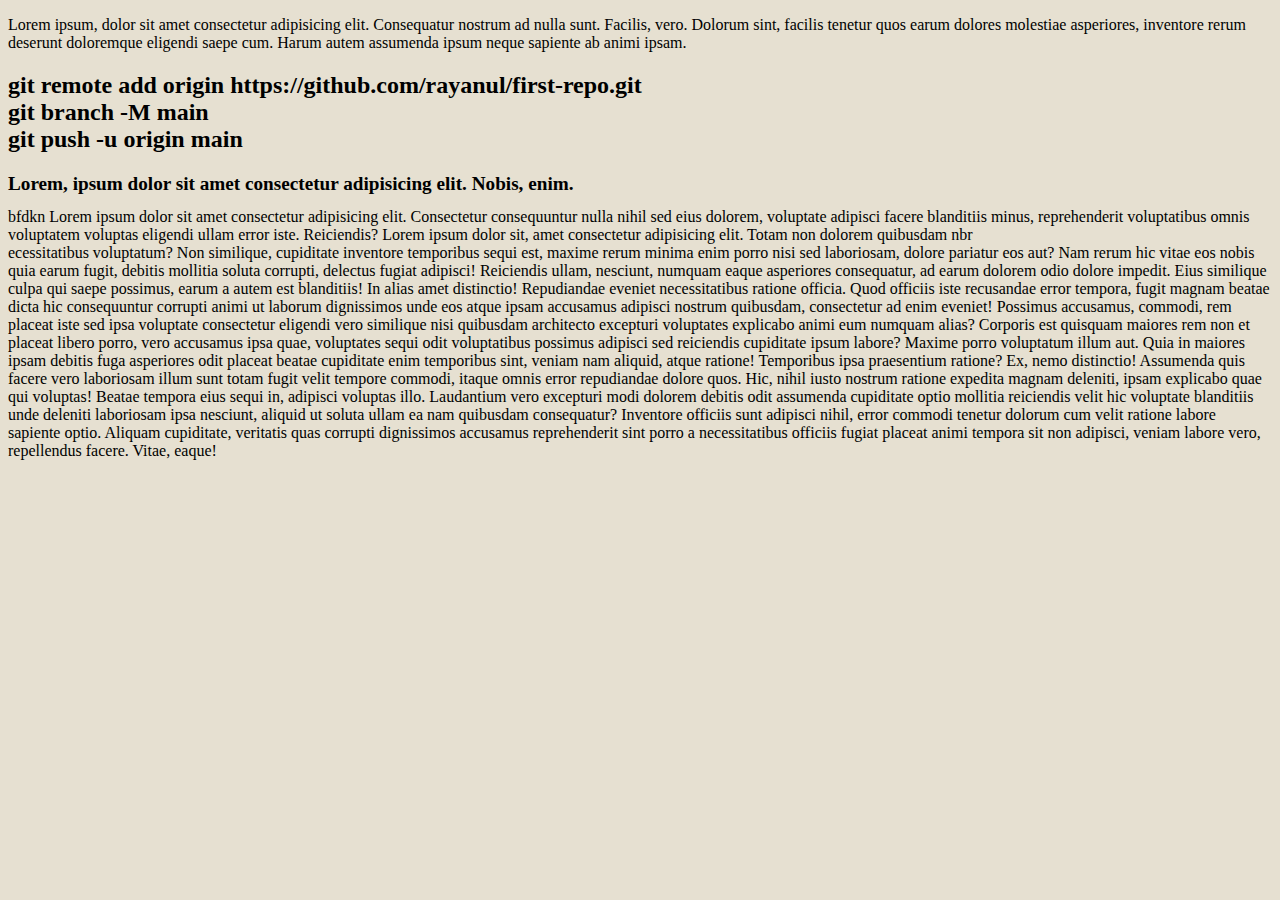
<file: index.html>
<!DOCTYPE html>
<html lang="en">
<head>
    <meta charset="UTF-8">
    <meta name="viewport" content="width=device-width, initial-scale=1.0">
    <title>Document</title>
    <link rel="stylesheet" href="style.css">
</head>
<body>
    <p>Lorem ipsum, dolor sit amet consectetur adipisicing elit. Consequatur nostrum ad nulla sunt. Facilis, vero. Dolorum sint, facilis tenetur quos earum dolores molestiae asperiores, inventore rerum deserunt doloremque eligendi saepe cum. Harum autem assumenda ipsum neque sapiente ab animi ipsam.
        <h2>git remote add origin https://github.com/rayanul/first-repo.git
            <br>git branch -M main
           <br> git push -u origin main
        </h2>
    </p>
    <h1>Lorem, ipsum dolor sit amet consectetur adipisicing elit. Nobis, enim.</h1>
    bfdkn Lorem ipsum dolor sit amet consectetur adipisicing elit. Consectetur consequuntur nulla nihil sed eius dolorem, voluptate adipisci facere blanditiis minus, reprehenderit voluptatibus omnis voluptatem voluptas eligendi ullam error iste. Reiciendis?
    Lorem ipsum dolor sit, amet consectetur adipisicing elit. Totam non dolorem quibusdam nbr <br>
    ecessitatibus voluptatum? Non similique, cupiditate inventore temporibus sequi est, maxime rerum minima enim porro nisi sed laboriosam, dolore pariatur eos aut? Nam rerum hic vitae eos nobis quia earum fugit, debitis mollitia soluta corrupti, delectus fugiat adipisci! Reiciendis ullam, nesciunt, numquam eaque asperiores consequatur, ad earum dolorem odio dolore impedit. Eius similique culpa qui saepe possimus, earum a autem est blanditiis! In alias amet distinctio! Repudiandae eveniet necessitatibus ratione officia. Quod officiis iste recusandae error tempora, fugit magnam beatae dicta hic consequuntur corrupti animi ut laborum dignissimos unde eos atque ipsam accusamus adipisci nostrum quibusdam, consectetur ad enim eveniet! Possimus accusamus, commodi, rem placeat iste sed ipsa voluptate consectetur eligendi vero similique nisi quibusdam architecto excepturi voluptates explicabo animi eum numquam alias? Corporis est quisquam maiores rem non et placeat libero porro, vero accusamus ipsa quae, voluptates sequi odit voluptatibus possimus adipisci sed reiciendis cupiditate ipsum labore? Maxime porro voluptatum illum aut. Quia in maiores ipsam debitis fuga asperiores odit placeat beatae cupiditate enim temporibus sint, veniam nam aliquid, atque ratione! Temporibus ipsa praesentium ratione? Ex, nemo distinctio! Assumenda quis facere vero laboriosam illum sunt totam fugit velit tempore commodi, itaque omnis error repudiandae dolore quos. Hic, nihil iusto nostrum ratione expedita magnam deleniti, ipsam explicabo quae qui voluptas! Beatae tempora eius sequi in, adipisci voluptas illo. Laudantium vero excepturi modi dolorem debitis odit assumenda cupiditate optio mollitia reiciendis velit hic voluptate blanditiis unde deleniti laboriosam ipsa nesciunt, aliquid ut soluta ullam ea nam quibusdam consequatur? Inventore officiis sunt adipisci nihil, error commodi tenetur dolorum cum velit ratione labore sapiente optio. Aliquam cupiditate, veritatis quas corrupti dignissimos accusamus reprehenderit sint porro a necessitatibus officiis fugiat placeat animi tempora sit non adipisci, veniam labore vero, repellendus facere. Vitae, eaque!
</body>
</html>
</file>
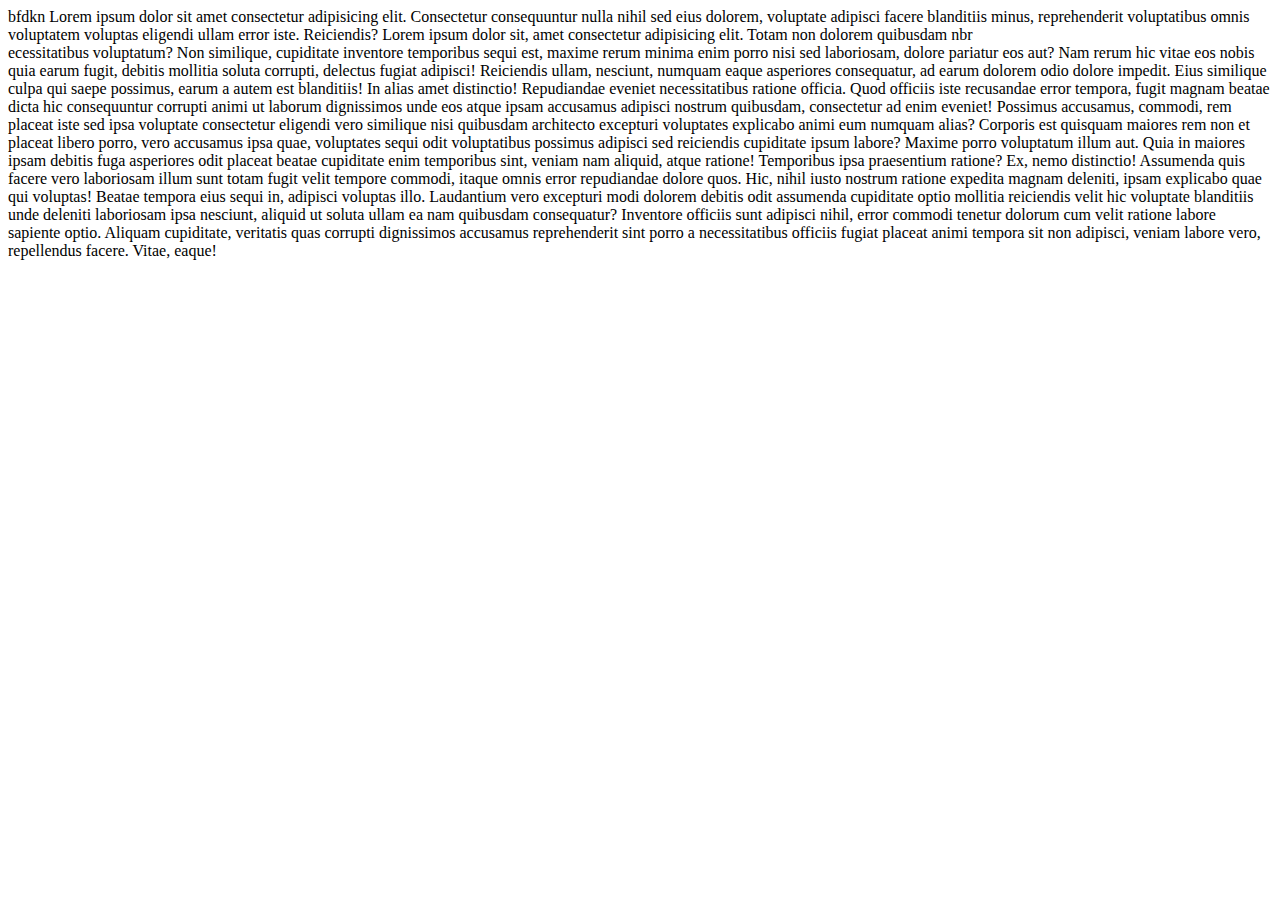
<file: home.html>
<!DOCTYPE html>
<html lang="en">
<head>
    <meta charset="UTF-8">
    <meta name="viewport" content="width=device-width, initial-scale=1.0">
    <title>Document</title>
</head>
<body>
    bfdkn Lorem ipsum dolor sit amet consectetur adipisicing elit. Consectetur consequuntur nulla nihil sed eius dolorem, voluptate adipisci facere blanditiis minus, reprehenderit voluptatibus omnis voluptatem voluptas eligendi ullam error iste. Reiciendis?
    Lorem ipsum dolor sit, amet consectetur adipisicing elit. Totam non dolorem quibusdam nbr <br>
    ecessitatibus voluptatum? Non similique, cupiditate inventore temporibus sequi est, maxime rerum minima enim porro nisi sed laboriosam, dolore pariatur eos aut? Nam rerum hic vitae eos nobis quia earum fugit, debitis mollitia soluta corrupti, delectus fugiat adipisci! Reiciendis ullam, nesciunt, numquam eaque asperiores consequatur, ad earum dolorem odio dolore impedit. Eius similique culpa qui saepe possimus, earum a autem est blanditiis! In alias amet distinctio! Repudiandae eveniet necessitatibus ratione officia. Quod officiis iste recusandae error tempora, fugit magnam beatae dicta hic consequuntur corrupti animi ut laborum dignissimos unde eos atque ipsam accusamus adipisci nostrum quibusdam, consectetur ad enim eveniet! Possimus accusamus, commodi, rem placeat iste sed ipsa voluptate consectetur eligendi vero similique nisi quibusdam architecto excepturi voluptates explicabo animi eum numquam alias? Corporis est quisquam maiores rem non et placeat libero porro, vero accusamus ipsa quae, voluptates sequi odit voluptatibus possimus adipisci sed reiciendis cupiditate ipsum labore? Maxime porro voluptatum illum aut. Quia in maiores ipsam debitis fuga asperiores odit placeat beatae cupiditate enim temporibus sint, veniam nam aliquid, atque ratione! Temporibus ipsa praesentium ratione? Ex, nemo distinctio! Assumenda quis facere vero laboriosam illum sunt totam fugit velit tempore commodi, itaque omnis error repudiandae dolore quos. Hic, nihil iusto nostrum ratione expedita magnam deleniti, ipsam explicabo quae qui voluptas! Beatae tempora eius sequi in, adipisci voluptas illo. Laudantium vero excepturi modi dolorem debitis odit assumenda cupiditate optio mollitia reiciendis velit hic voluptate blanditiis unde deleniti laboriosam ipsa nesciunt, aliquid ut soluta ullam ea nam quibusdam consequatur? Inventore officiis sunt adipisci nihil, error commodi tenetur dolorum cum velit ratione labore sapiente optio. Aliquam cupiditate, veritatis quas corrupti dignissimos accusamus reprehenderit sint porro a necessitatibus officiis fugiat placeat animi tempora sit non adipisci, veniam labore vero, repellendus facere. Vitae, eaque!
</body>
</html>
</file>
<file: style.css>
body{
    background-color:rgb(230, 224, 209);
}
h1{
    font-size: larger;
}
</file>
